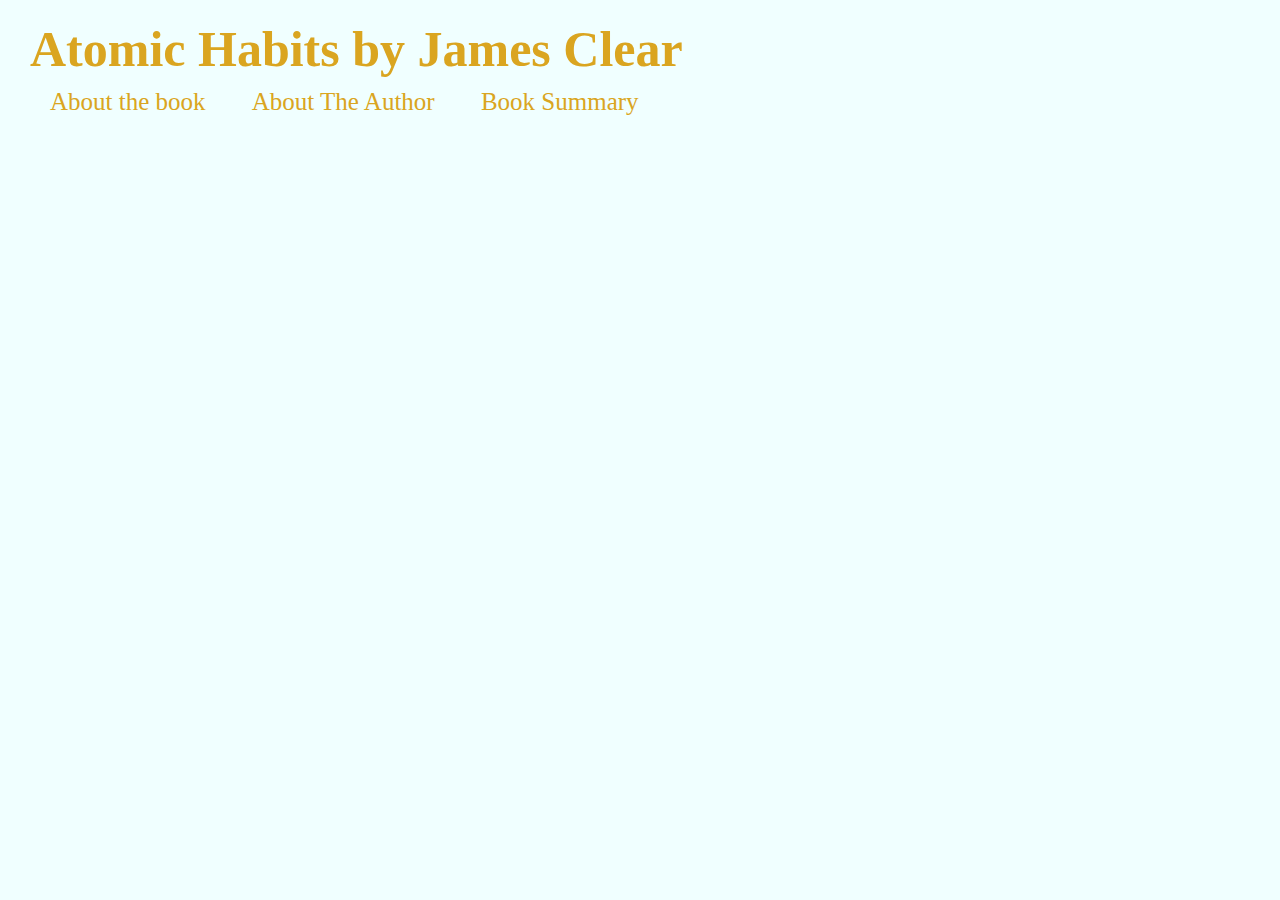
<file: Bookspages/atomichabits.html>
<!DOCTYPE html>
<html lang="en">
<head>
    <meta charset="UTF-8">
    <meta http-equiv="X-UA-Compatible" content="IE=edge">
    <meta name="viewport" content="width=device-width, initial-scale=1.0">
    <title>Atomic Habits by James Clear</title>
    <link rel="stylesheet" href="style.css">
    <link rel="shortcut icon" href="/images/books/AtomicHabits.jpg" type="image/x-icon">
</head>
<body>
    <div id="header">
        <nav>
            <h1>Atomic Habits by James Clear</h1>
            <ul>
                <li>About the book</li>
                <li>About The Author</li>
                <li>Book Summary</li>
            </ul>
        </nav>
    </div>
</body>
</html>
</file>
<file: Bookspages/style.css>
*{
    margin:0;
    padding:0;
    border: 0;
    background-color:azure;
}
nav{

    margin:20px 30px;
    color:goldenrod;
    font-size: 25px;
    display: flex;
    align-items: center;
    justify-content: space-between;
    flex-wrap: wrap;
}
nav ul li{
    display:inline-block;
    list-style: none;
    margin:10px 20px; 
}
</file>
